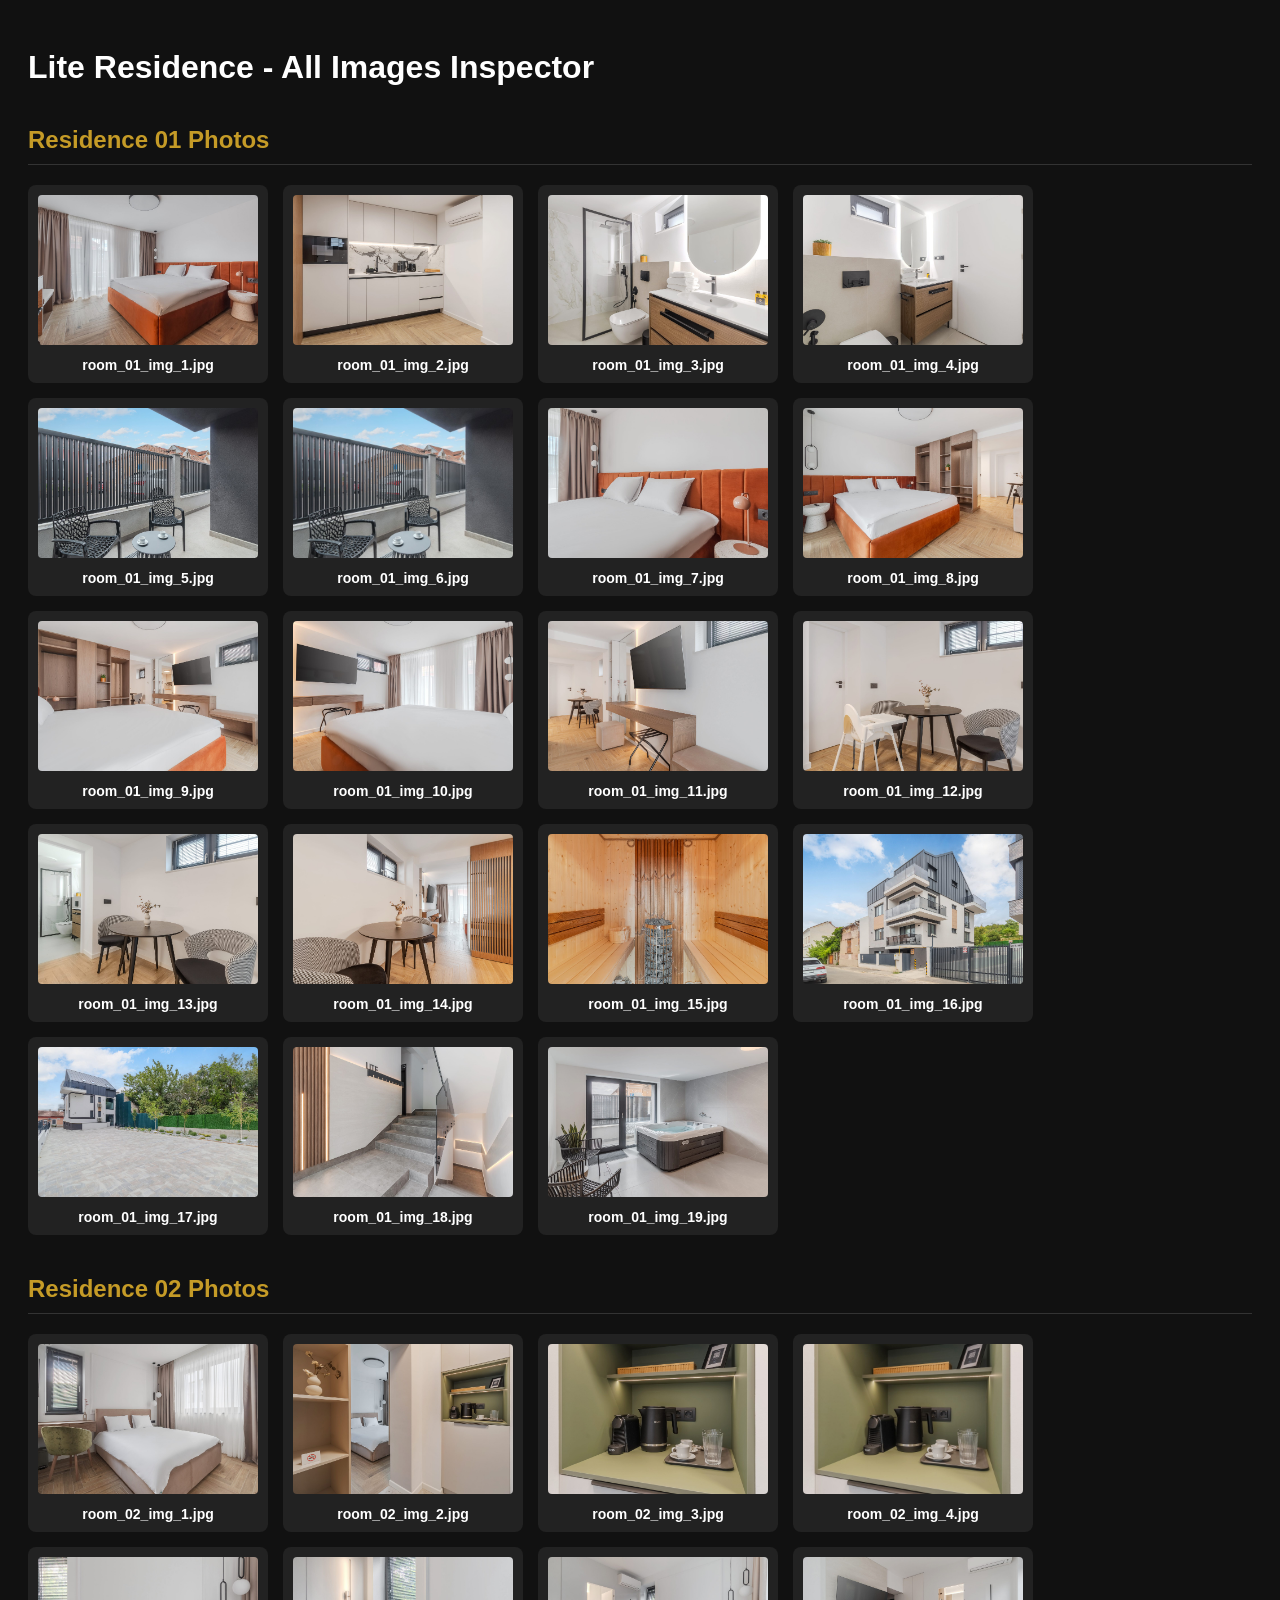
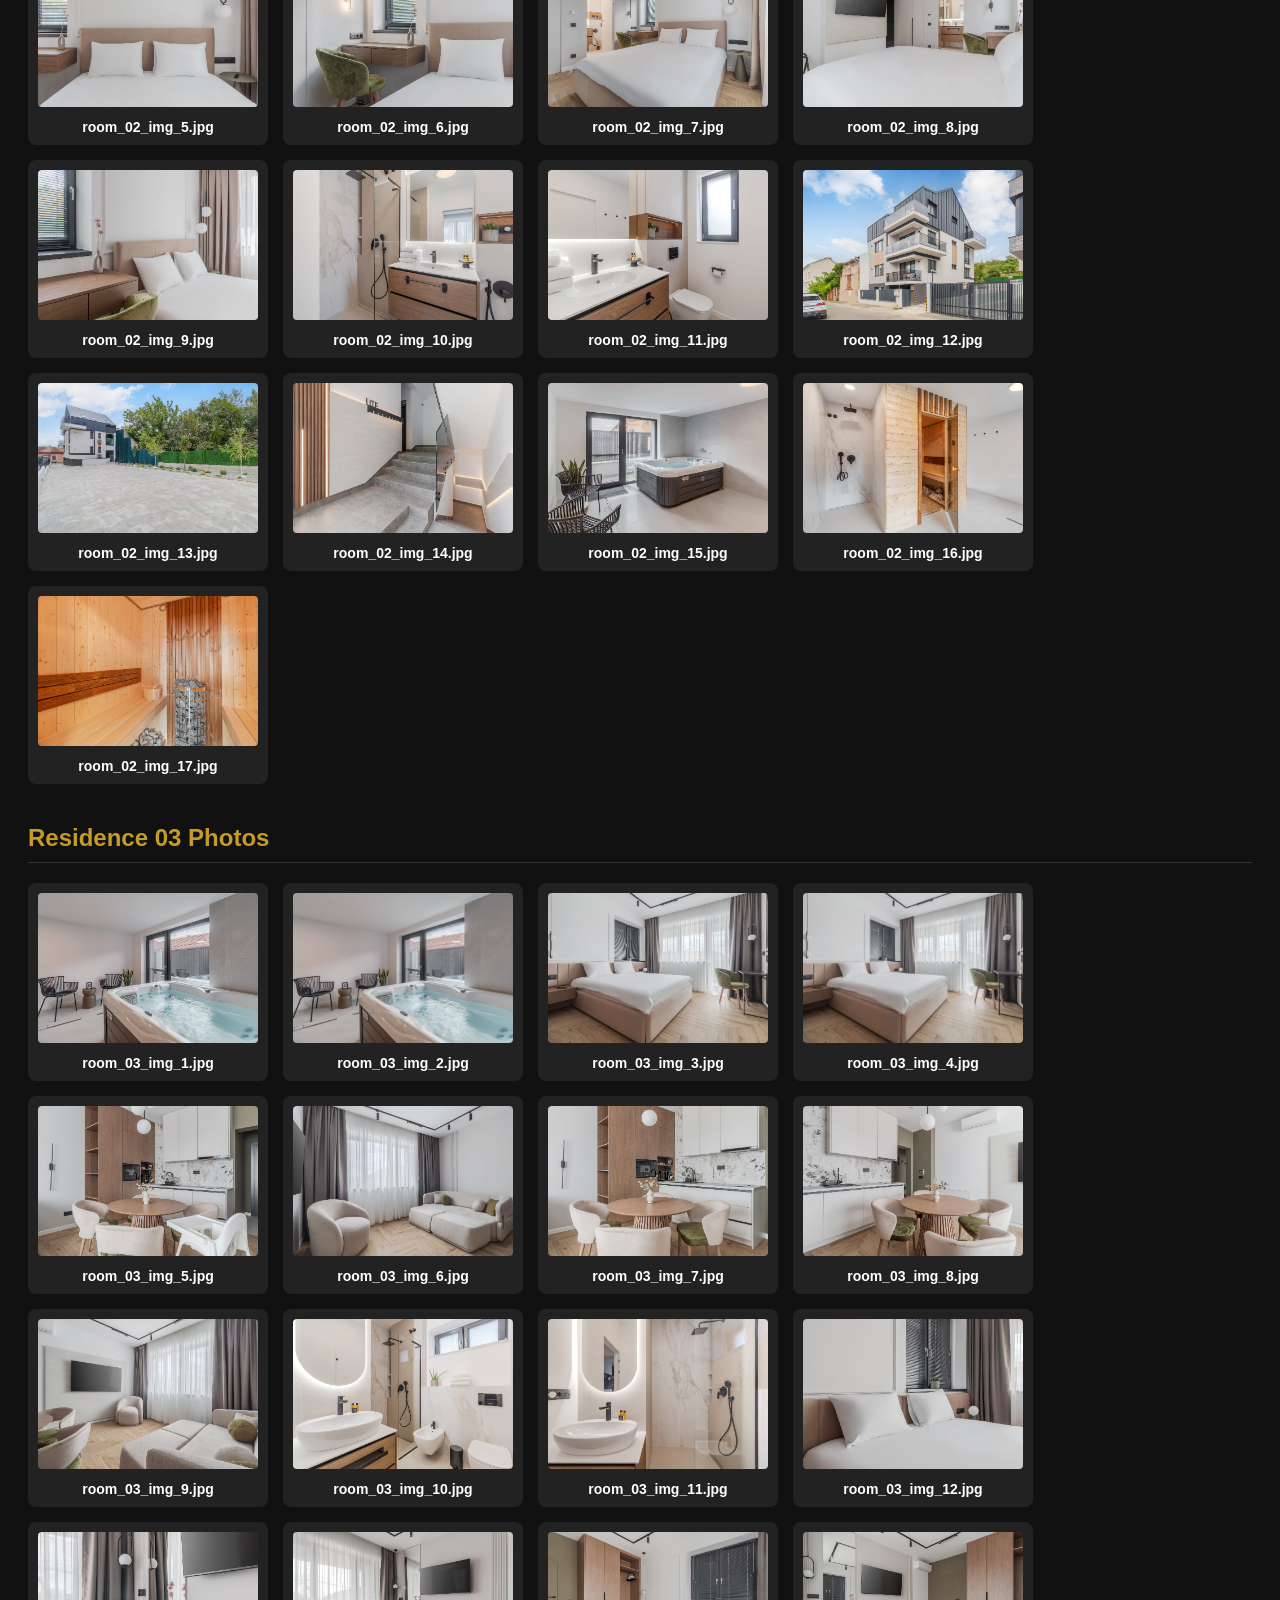
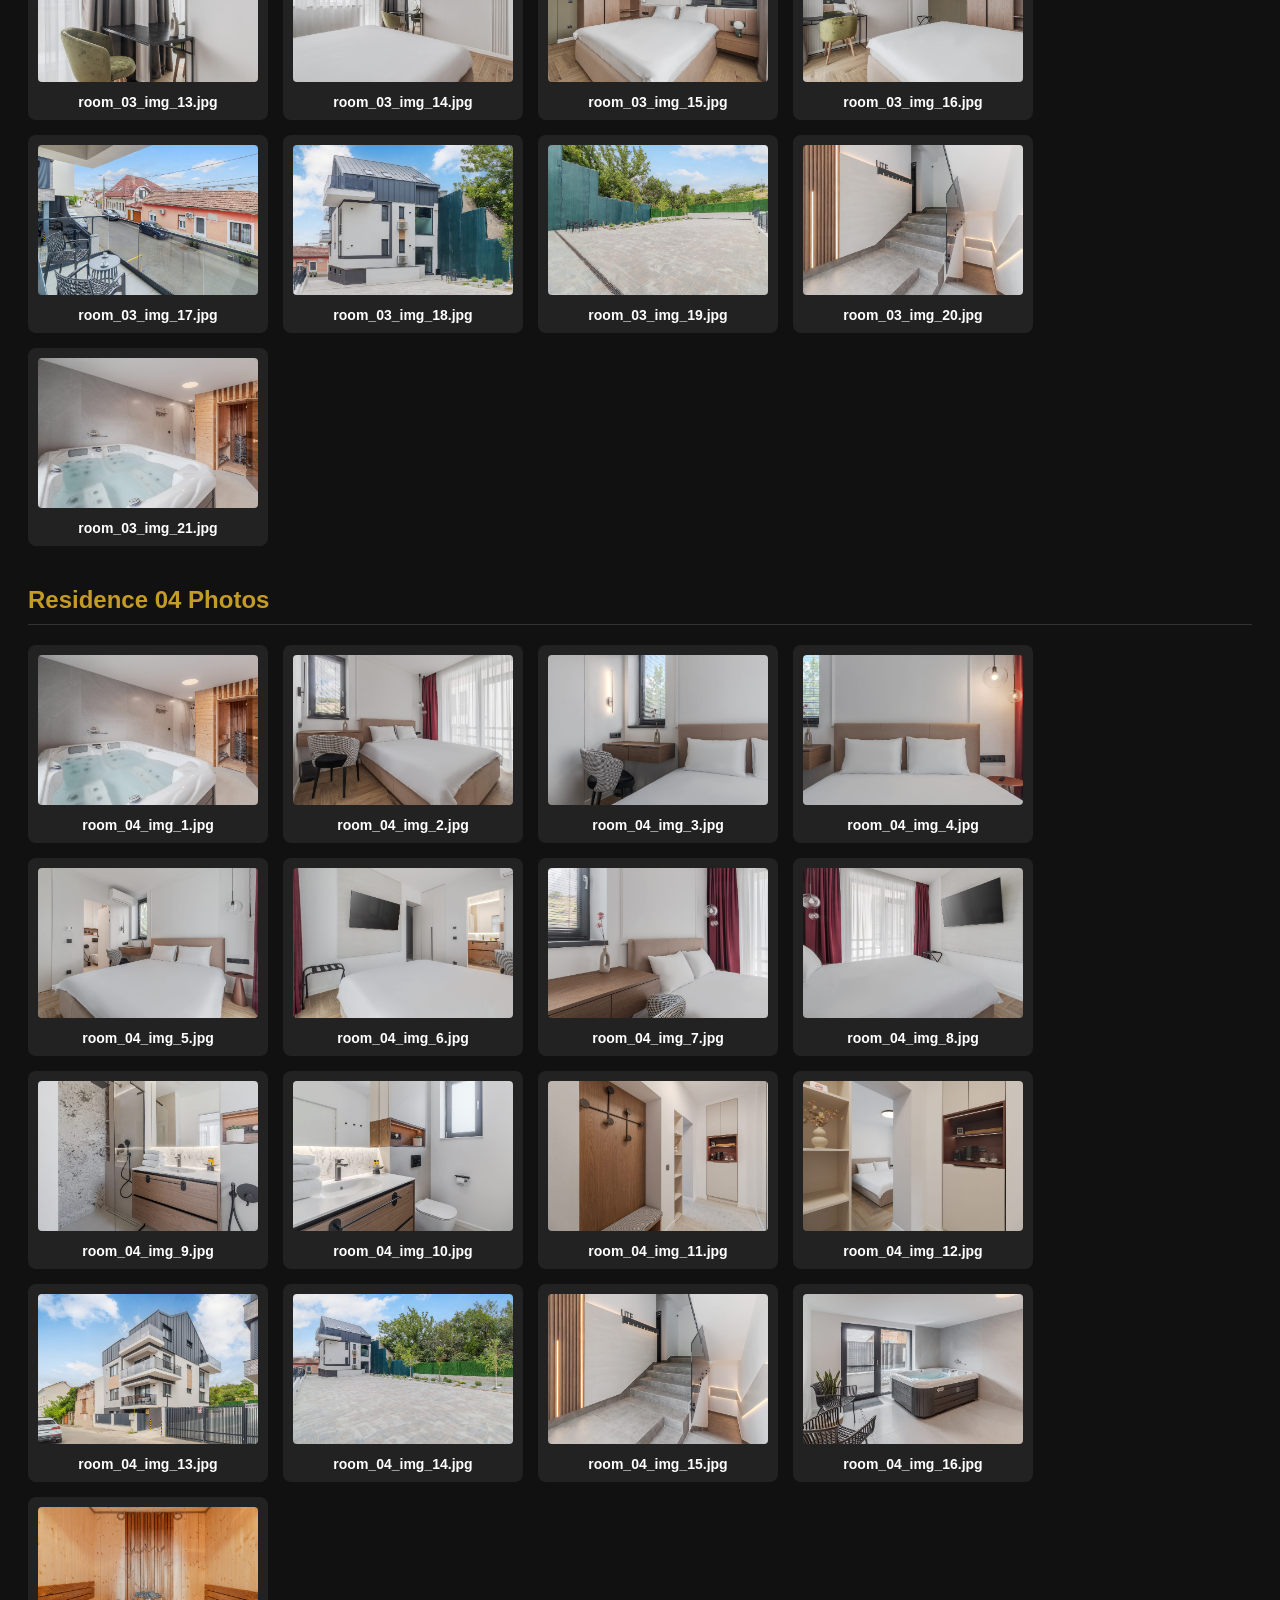
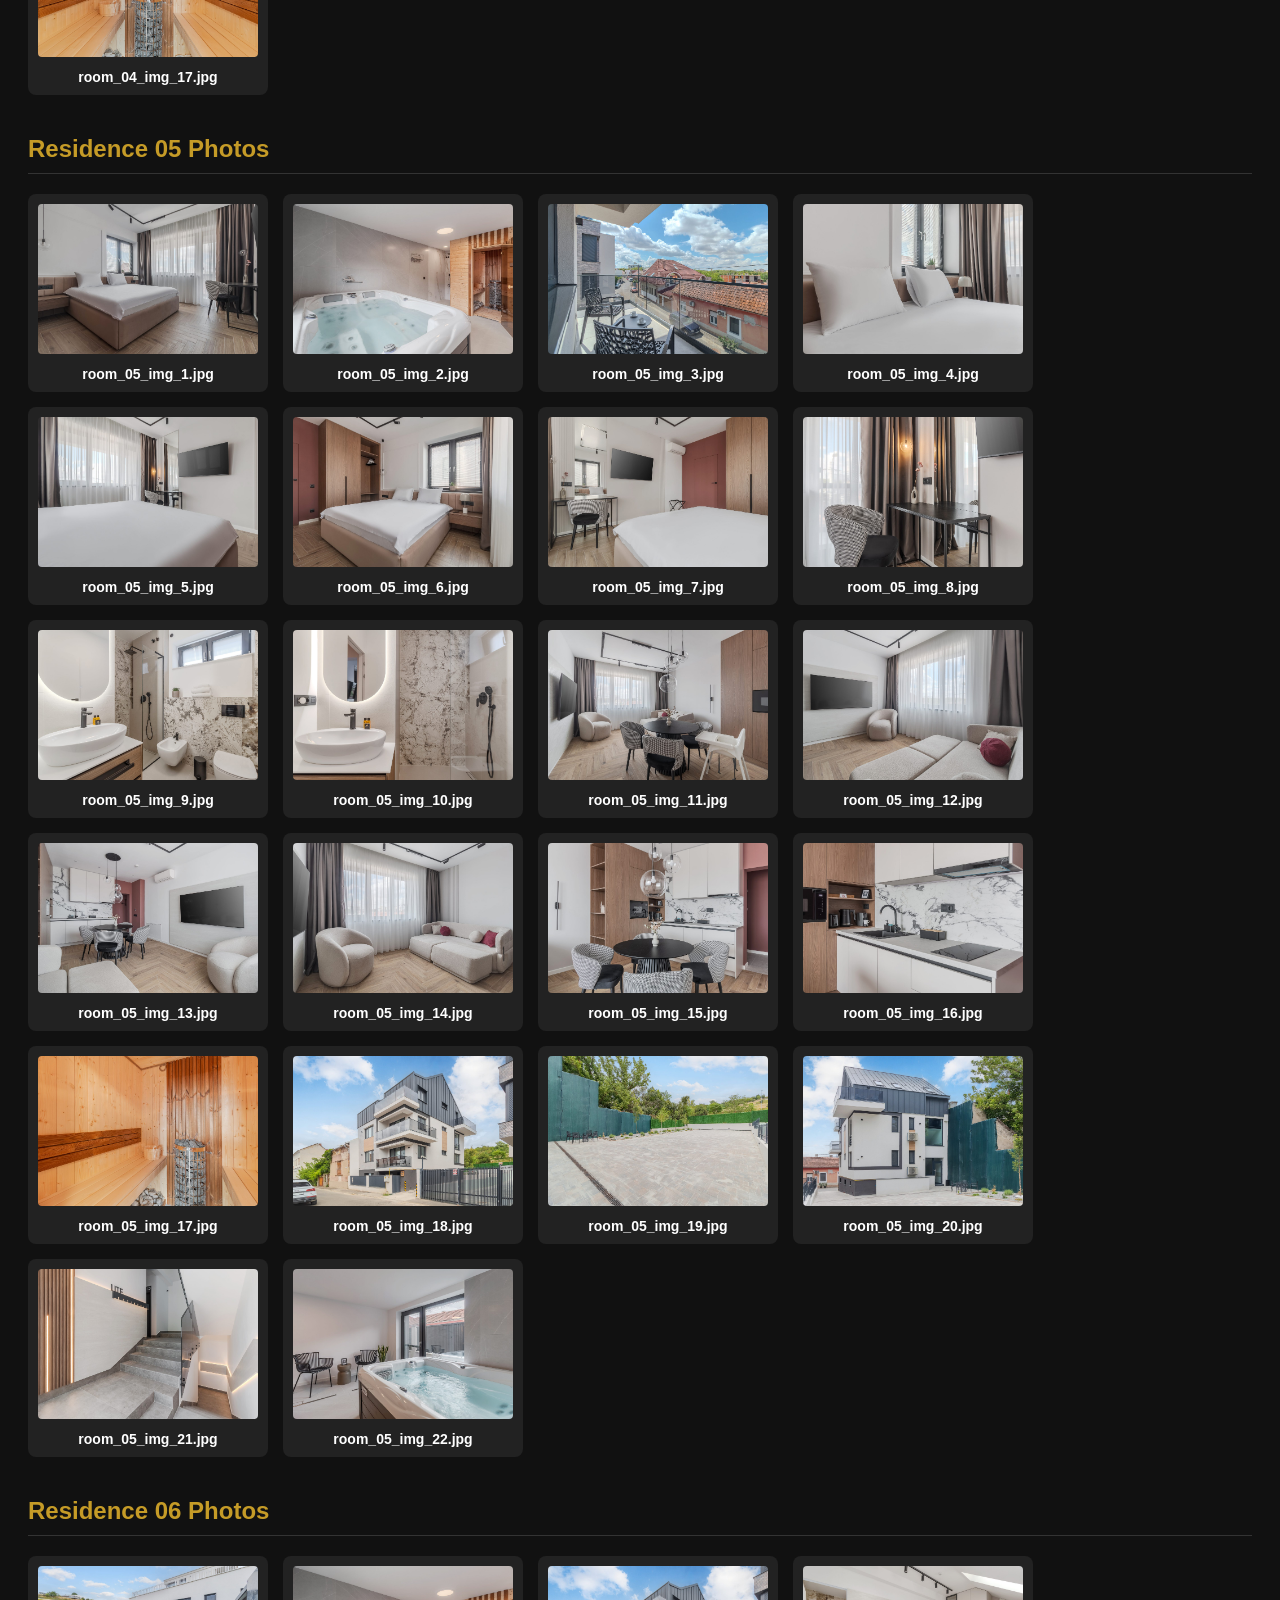
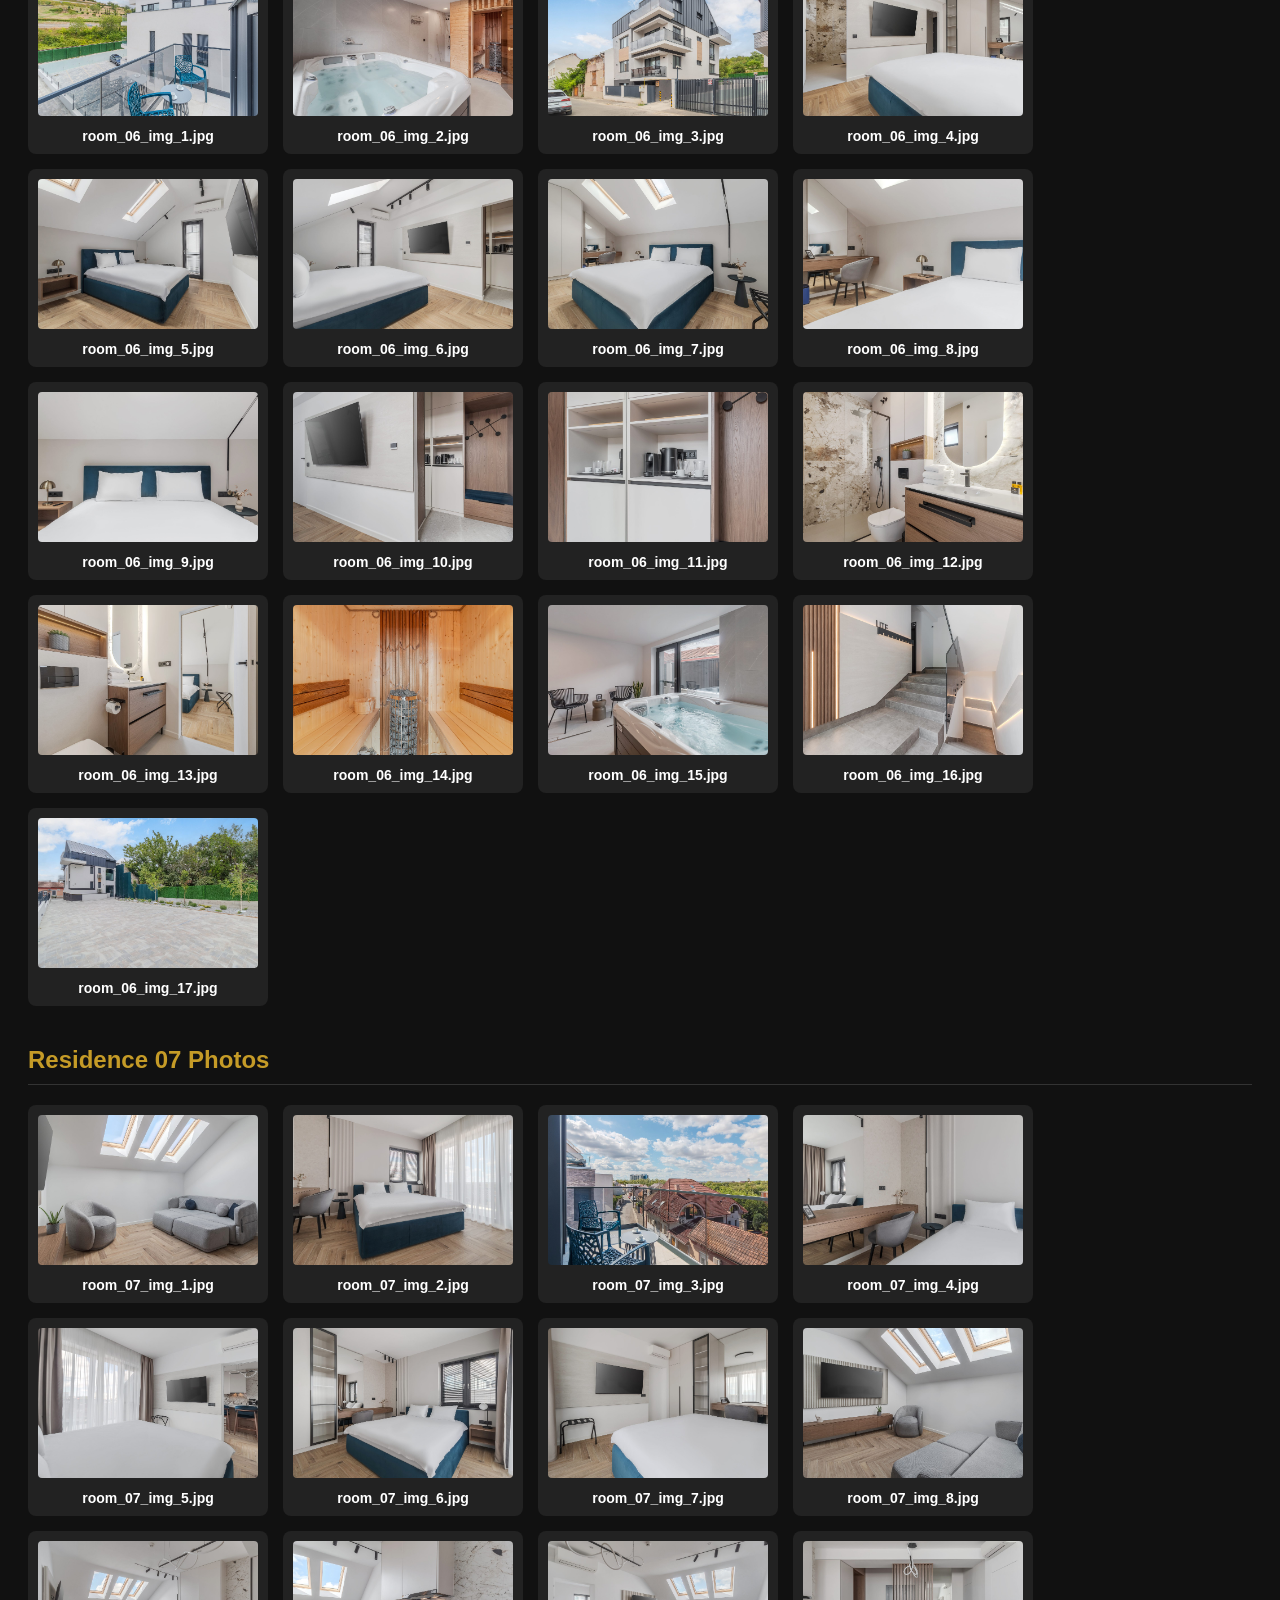
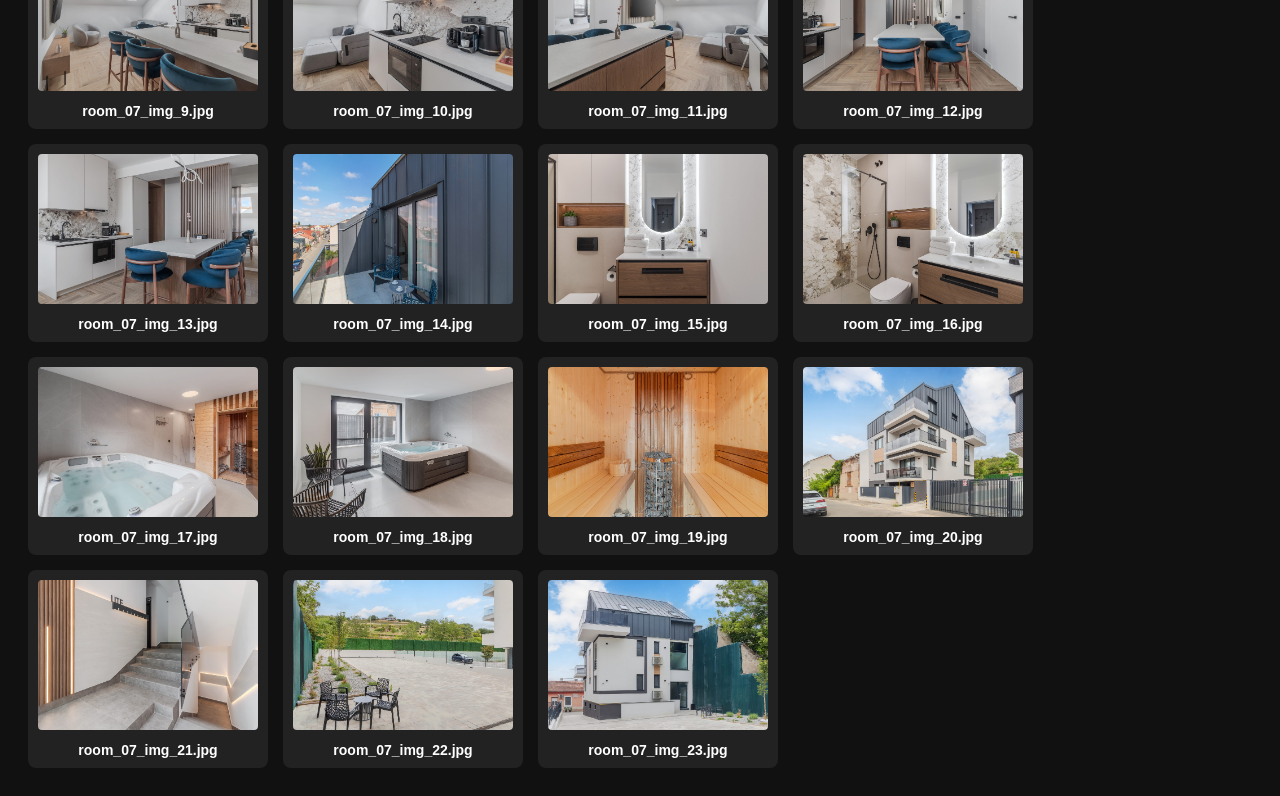
<file: scratch_inspector.html>
<!DOCTYPE html>
<html>
<head>
<title>Photo Inspector</title>
<style>
body { font-family: sans-serif; background: #111; color: #fff; padding: 20px; }
h2 { color: #C59B27; border-bottom: 1px solid #333; padding-bottom: 10px; margin-top: 40px; }
.grid { display: flex; flex-wrap: wrap; gap: 15px; }
.card { background: #222; padding: 10px; border-radius: 8px; width: 220px; text-align: center; }
.card img { width: 100%; height: 150px; object-fit: cover; border-radius: 4px; }
.card .name { font-size: 14px; margin-top: 8px; font-weight: bold; }
</style>
</head>
<body>
<h1>Lite Residence - All Images Inspector</h1>
<h2>Residence 01 Photos</h2><div class='grid'>
            <div class='card'>
                <img src='assets/images/room_01_img_1.jpg' alt='room_01_img_1.jpg'>
                <div class='name'>room_01_img_1.jpg</div>
            </div>
            
            <div class='card'>
                <img src='assets/images/room_01_img_2.jpg' alt='room_01_img_2.jpg'>
                <div class='name'>room_01_img_2.jpg</div>
            </div>
            
            <div class='card'>
                <img src='assets/images/room_01_img_3.jpg' alt='room_01_img_3.jpg'>
                <div class='name'>room_01_img_3.jpg</div>
            </div>
            
            <div class='card'>
                <img src='assets/images/room_01_img_4.jpg' alt='room_01_img_4.jpg'>
                <div class='name'>room_01_img_4.jpg</div>
            </div>
            
            <div class='card'>
                <img src='assets/images/room_01_img_5.jpg' alt='room_01_img_5.jpg'>
                <div class='name'>room_01_img_5.jpg</div>
            </div>
            
            <div class='card'>
                <img src='assets/images/room_01_img_6.jpg' alt='room_01_img_6.jpg'>
                <div class='name'>room_01_img_6.jpg</div>
            </div>
            
            <div class='card'>
                <img src='assets/images/room_01_img_7.jpg' alt='room_01_img_7.jpg'>
                <div class='name'>room_01_img_7.jpg</div>
            </div>
            
            <div class='card'>
                <img src='assets/images/room_01_img_8.jpg' alt='room_01_img_8.jpg'>
                <div class='name'>room_01_img_8.jpg</div>
            </div>
            
            <div class='card'>
                <img src='assets/images/room_01_img_9.jpg' alt='room_01_img_9.jpg'>
                <div class='name'>room_01_img_9.jpg</div>
            </div>
            
            <div class='card'>
                <img src='assets/images/room_01_img_10.jpg' alt='room_01_img_10.jpg'>
                <div class='name'>room_01_img_10.jpg</div>
            </div>
            
            <div class='card'>
                <img src='assets/images/room_01_img_11.jpg' alt='room_01_img_11.jpg'>
                <div class='name'>room_01_img_11.jpg</div>
            </div>
            
            <div class='card'>
                <img src='assets/images/room_01_img_12.jpg' alt='room_01_img_12.jpg'>
                <div class='name'>room_01_img_12.jpg</div>
            </div>
            
            <div class='card'>
                <img src='assets/images/room_01_img_13.jpg' alt='room_01_img_13.jpg'>
                <div class='name'>room_01_img_13.jpg</div>
            </div>
            
            <div class='card'>
                <img src='assets/images/room_01_img_14.jpg' alt='room_01_img_14.jpg'>
                <div class='name'>room_01_img_14.jpg</div>
            </div>
            
            <div class='card'>
                <img src='assets/images/room_01_img_15.jpg' alt='room_01_img_15.jpg'>
                <div class='name'>room_01_img_15.jpg</div>
            </div>
            
            <div class='card'>
                <img src='assets/images/room_01_img_16.jpg' alt='room_01_img_16.jpg'>
                <div class='name'>room_01_img_16.jpg</div>
            </div>
            
            <div class='card'>
                <img src='assets/images/room_01_img_17.jpg' alt='room_01_img_17.jpg'>
                <div class='name'>room_01_img_17.jpg</div>
            </div>
            
            <div class='card'>
                <img src='assets/images/room_01_img_18.jpg' alt='room_01_img_18.jpg'>
                <div class='name'>room_01_img_18.jpg</div>
            </div>
            
            <div class='card'>
                <img src='assets/images/room_01_img_19.jpg' alt='room_01_img_19.jpg'>
                <div class='name'>room_01_img_19.jpg</div>
            </div>
            </div><h2>Residence 02 Photos</h2><div class='grid'>
            <div class='card'>
                <img src='assets/images/room_02_img_1.jpg' alt='room_02_img_1.jpg'>
                <div class='name'>room_02_img_1.jpg</div>
            </div>
            
            <div class='card'>
                <img src='assets/images/room_02_img_2.jpg' alt='room_02_img_2.jpg'>
                <div class='name'>room_02_img_2.jpg</div>
            </div>
            
            <div class='card'>
                <img src='assets/images/room_02_img_3.jpg' alt='room_02_img_3.jpg'>
                <div class='name'>room_02_img_3.jpg</div>
            </div>
            
            <div class='card'>
                <img src='assets/images/room_02_img_4.jpg' alt='room_02_img_4.jpg'>
                <div class='name'>room_02_img_4.jpg</div>
            </div>
            
            <div class='card'>
                <img src='assets/images/room_02_img_5.jpg' alt='room_02_img_5.jpg'>
                <div class='name'>room_02_img_5.jpg</div>
            </div>
            
            <div class='card'>
                <img src='assets/images/room_02_img_6.jpg' alt='room_02_img_6.jpg'>
                <div class='name'>room_02_img_6.jpg</div>
            </div>
            
            <div class='card'>
                <img src='assets/images/room_02_img_7.jpg' alt='room_02_img_7.jpg'>
                <div class='name'>room_02_img_7.jpg</div>
            </div>
            
            <div class='card'>
                <img src='assets/images/room_02_img_8.jpg' alt='room_02_img_8.jpg'>
                <div class='name'>room_02_img_8.jpg</div>
            </div>
            
            <div class='card'>
                <img src='assets/images/room_02_img_9.jpg' alt='room_02_img_9.jpg'>
                <div class='name'>room_02_img_9.jpg</div>
            </div>
            
            <div class='card'>
                <img src='assets/images/room_02_img_10.jpg' alt='room_02_img_10.jpg'>
                <div class='name'>room_02_img_10.jpg</div>
            </div>
            
            <div class='card'>
                <img src='assets/images/room_02_img_11.jpg' alt='room_02_img_11.jpg'>
                <div class='name'>room_02_img_11.jpg</div>
            </div>
            
            <div class='card'>
                <img src='assets/images/room_02_img_12.jpg' alt='room_02_img_12.jpg'>
                <div class='name'>room_02_img_12.jpg</div>
            </div>
            
            <div class='card'>
                <img src='assets/images/room_02_img_13.jpg' alt='room_02_img_13.jpg'>
                <div class='name'>room_02_img_13.jpg</div>
            </div>
            
            <div class='card'>
                <img src='assets/images/room_02_img_14.jpg' alt='room_02_img_14.jpg'>
                <div class='name'>room_02_img_14.jpg</div>
            </div>
            
            <div class='card'>
                <img src='assets/images/room_02_img_15.jpg' alt='room_02_img_15.jpg'>
                <div class='name'>room_02_img_15.jpg</div>
            </div>
            
            <div class='card'>
                <img src='assets/images/room_02_img_16.jpg' alt='room_02_img_16.jpg'>
                <div class='name'>room_02_img_16.jpg</div>
            </div>
            
            <div class='card'>
                <img src='assets/images/room_02_img_17.jpg' alt='room_02_img_17.jpg'>
                <div class='name'>room_02_img_17.jpg</div>
            </div>
            </div><h2>Residence 03 Photos</h2><div class='grid'>
            <div class='card'>
                <img src='assets/images/room_03_img_1.jpg' alt='room_03_img_1.jpg'>
                <div class='name'>room_03_img_1.jpg</div>
            </div>
            
            <div class='card'>
                <img src='assets/images/room_03_img_2.jpg' alt='room_03_img_2.jpg'>
                <div class='name'>room_03_img_2.jpg</div>
            </div>
            
            <div class='card'>
                <img src='assets/images/room_03_img_3.jpg' alt='room_03_img_3.jpg'>
                <div class='name'>room_03_img_3.jpg</div>
            </div>
            
            <div class='card'>
                <img src='assets/images/room_03_img_4.jpg' alt='room_03_img_4.jpg'>
                <div class='name'>room_03_img_4.jpg</div>
            </div>
            
            <div class='card'>
                <img src='assets/images/room_03_img_5.jpg' alt='room_03_img_5.jpg'>
                <div class='name'>room_03_img_5.jpg</div>
            </div>
            
            <div class='card'>
                <img src='assets/images/room_03_img_6.jpg' alt='room_03_img_6.jpg'>
                <div class='name'>room_03_img_6.jpg</div>
            </div>
            
            <div class='card'>
                <img src='assets/images/room_03_img_7.jpg' alt='room_03_img_7.jpg'>
                <div class='name'>room_03_img_7.jpg</div>
            </div>
            
            <div class='card'>
                <img src='assets/images/room_03_img_8.jpg' alt='room_03_img_8.jpg'>
                <div class='name'>room_03_img_8.jpg</div>
            </div>
            
            <div class='card'>
                <img src='assets/images/room_03_img_9.jpg' alt='room_03_img_9.jpg'>
                <div class='name'>room_03_img_9.jpg</div>
            </div>
            
            <div class='card'>
                <img src='assets/images/room_03_img_10.jpg' alt='room_03_img_10.jpg'>
                <div class='name'>room_03_img_10.jpg</div>
            </div>
            
            <div class='card'>
                <img src='assets/images/room_03_img_11.jpg' alt='room_03_img_11.jpg'>
                <div class='name'>room_03_img_11.jpg</div>
            </div>
            
            <div class='card'>
                <img src='assets/images/room_03_img_12.jpg' alt='room_03_img_12.jpg'>
                <div class='name'>room_03_img_12.jpg</div>
            </div>
            
            <div class='card'>
                <img src='assets/images/room_03_img_13.jpg' alt='room_03_img_13.jpg'>
                <div class='name'>room_03_img_13.jpg</div>
            </div>
            
            <div class='card'>
                <img src='assets/images/room_03_img_14.jpg' alt='room_03_img_14.jpg'>
                <div class='name'>room_03_img_14.jpg</div>
            </div>
            
            <div class='card'>
                <img src='assets/images/room_03_img_15.jpg' alt='room_03_img_15.jpg'>
                <div class='name'>room_03_img_15.jpg</div>
            </div>
            
            <div class='card'>
                <img src='assets/images/room_03_img_16.jpg' alt='room_03_img_16.jpg'>
                <div class='name'>room_03_img_16.jpg</div>
            </div>
            
            <div class='card'>
                <img src='assets/images/room_03_img_17.jpg' alt='room_03_img_17.jpg'>
                <div class='name'>room_03_img_17.jpg</div>
            </div>
            
            <div class='card'>
                <img src='assets/images/room_03_img_18.jpg' alt='room_03_img_18.jpg'>
                <div class='name'>room_03_img_18.jpg</div>
            </div>
            
            <div class='card'>
                <img src='assets/images/room_03_img_19.jpg' alt='room_03_img_19.jpg'>
                <div class='name'>room_03_img_19.jpg</div>
            </div>
            
            <div class='card'>
                <img src='assets/images/room_03_img_20.jpg' alt='room_03_img_20.jpg'>
                <div class='name'>room_03_img_20.jpg</div>
            </div>
            
            <div class='card'>
                <img src='assets/images/room_03_img_21.jpg' alt='room_03_img_21.jpg'>
                <div class='name'>room_03_img_21.jpg</div>
            </div>
            </div><h2>Residence 04 Photos</h2><div class='grid'>
            <div class='card'>
                <img src='assets/images/room_04_img_1.jpg' alt='room_04_img_1.jpg'>
                <div class='name'>room_04_img_1.jpg</div>
            </div>
            
            <div class='card'>
                <img src='assets/images/room_04_img_2.jpg' alt='room_04_img_2.jpg'>
                <div class='name'>room_04_img_2.jpg</div>
            </div>
            
            <div class='card'>
                <img src='assets/images/room_04_img_3.jpg' alt='room_04_img_3.jpg'>
                <div class='name'>room_04_img_3.jpg</div>
            </div>
            
            <div class='card'>
                <img src='assets/images/room_04_img_4.jpg' alt='room_04_img_4.jpg'>
                <div class='name'>room_04_img_4.jpg</div>
            </div>
            
            <div class='card'>
                <img src='assets/images/room_04_img_5.jpg' alt='room_04_img_5.jpg'>
                <div class='name'>room_04_img_5.jpg</div>
            </div>
            
            <div class='card'>
                <img src='assets/images/room_04_img_6.jpg' alt='room_04_img_6.jpg'>
                <div class='name'>room_04_img_6.jpg</div>
            </div>
            
            <div class='card'>
                <img src='assets/images/room_04_img_7.jpg' alt='room_04_img_7.jpg'>
                <div class='name'>room_04_img_7.jpg</div>
            </div>
            
            <div class='card'>
                <img src='assets/images/room_04_img_8.jpg' alt='room_04_img_8.jpg'>
                <div class='name'>room_04_img_8.jpg</div>
            </div>
            
            <div class='card'>
                <img src='assets/images/room_04_img_9.jpg' alt='room_04_img_9.jpg'>
                <div class='name'>room_04_img_9.jpg</div>
            </div>
            
            <div class='card'>
                <img src='assets/images/room_04_img_10.jpg' alt='room_04_img_10.jpg'>
                <div class='name'>room_04_img_10.jpg</div>
            </div>
            
            <div class='card'>
                <img src='assets/images/room_04_img_11.jpg' alt='room_04_img_11.jpg'>
                <div class='name'>room_04_img_11.jpg</div>
            </div>
            
            <div class='card'>
                <img src='assets/images/room_04_img_12.jpg' alt='room_04_img_12.jpg'>
                <div class='name'>room_04_img_12.jpg</div>
            </div>
            
            <div class='card'>
                <img src='assets/images/room_04_img_13.jpg' alt='room_04_img_13.jpg'>
                <div class='name'>room_04_img_13.jpg</div>
            </div>
            
            <div class='card'>
                <img src='assets/images/room_04_img_14.jpg' alt='room_04_img_14.jpg'>
                <div class='name'>room_04_img_14.jpg</div>
            </div>
            
            <div class='card'>
                <img src='assets/images/room_04_img_15.jpg' alt='room_04_img_15.jpg'>
                <div class='name'>room_04_img_15.jpg</div>
            </div>
            
            <div class='card'>
                <img src='assets/images/room_04_img_16.jpg' alt='room_04_img_16.jpg'>
                <div class='name'>room_04_img_16.jpg</div>
            </div>
            
            <div class='card'>
                <img src='assets/images/room_04_img_17.jpg' alt='room_04_img_17.jpg'>
                <div class='name'>room_04_img_17.jpg</div>
            </div>
            </div><h2>Residence 05 Photos</h2><div class='grid'>
            <div class='card'>
                <img src='assets/images/room_05_img_1.jpg' alt='room_05_img_1.jpg'>
                <div class='name'>room_05_img_1.jpg</div>
            </div>
            
            <div class='card'>
                <img src='assets/images/room_05_img_2.jpg' alt='room_05_img_2.jpg'>
                <div class='name'>room_05_img_2.jpg</div>
            </div>
            
            <div class='card'>
                <img src='assets/images/room_05_img_3.jpg' alt='room_05_img_3.jpg'>
                <div class='name'>room_05_img_3.jpg</div>
            </div>
            
            <div class='card'>
                <img src='assets/images/room_05_img_4.jpg' alt='room_05_img_4.jpg'>
                <div class='name'>room_05_img_4.jpg</div>
            </div>
            
            <div class='card'>
                <img src='assets/images/room_05_img_5.jpg' alt='room_05_img_5.jpg'>
                <div class='name'>room_05_img_5.jpg</div>
            </div>
            
            <div class='card'>
                <img src='assets/images/room_05_img_6.jpg' alt='room_05_img_6.jpg'>
                <div class='name'>room_05_img_6.jpg</div>
            </div>
            
            <div class='card'>
                <img src='assets/images/room_05_img_7.jpg' alt='room_05_img_7.jpg'>
                <div class='name'>room_05_img_7.jpg</div>
            </div>
            
            <div class='card'>
                <img src='assets/images/room_05_img_8.jpg' alt='room_05_img_8.jpg'>
                <div class='name'>room_05_img_8.jpg</div>
            </div>
            
            <div class='card'>
                <img src='assets/images/room_05_img_9.jpg' alt='room_05_img_9.jpg'>
                <div class='name'>room_05_img_9.jpg</div>
            </div>
            
            <div class='card'>
                <img src='assets/images/room_05_img_10.jpg' alt='room_05_img_10.jpg'>
                <div class='name'>room_05_img_10.jpg</div>
            </div>
            
            <div class='card'>
                <img src='assets/images/room_05_img_11.jpg' alt='room_05_img_11.jpg'>
                <div class='name'>room_05_img_11.jpg</div>
            </div>
            
            <div class='card'>
                <img src='assets/images/room_05_img_12.jpg' alt='room_05_img_12.jpg'>
                <div class='name'>room_05_img_12.jpg</div>
            </div>
            
            <div class='card'>
                <img src='assets/images/room_05_img_13.jpg' alt='room_05_img_13.jpg'>
                <div class='name'>room_05_img_13.jpg</div>
            </div>
            
            <div class='card'>
                <img src='assets/images/room_05_img_14.jpg' alt='room_05_img_14.jpg'>
                <div class='name'>room_05_img_14.jpg</div>
            </div>
            
            <div class='card'>
                <img src='assets/images/room_05_img_15.jpg' alt='room_05_img_15.jpg'>
                <div class='name'>room_05_img_15.jpg</div>
            </div>
            
            <div class='card'>
                <img src='assets/images/room_05_img_16.jpg' alt='room_05_img_16.jpg'>
                <div class='name'>room_05_img_16.jpg</div>
            </div>
            
            <div class='card'>
                <img src='assets/images/room_05_img_17.jpg' alt='room_05_img_17.jpg'>
                <div class='name'>room_05_img_17.jpg</div>
            </div>
            
            <div class='card'>
                <img src='assets/images/room_05_img_18.jpg' alt='room_05_img_18.jpg'>
                <div class='name'>room_05_img_18.jpg</div>
            </div>
            
            <div class='card'>
                <img src='assets/images/room_05_img_19.jpg' alt='room_05_img_19.jpg'>
                <div class='name'>room_05_img_19.jpg</div>
            </div>
            
            <div class='card'>
                <img src='assets/images/room_05_img_20.jpg' alt='room_05_img_20.jpg'>
                <div class='name'>room_05_img_20.jpg</div>
            </div>
            
            <div class='card'>
                <img src='assets/images/room_05_img_21.jpg' alt='room_05_img_21.jpg'>
                <div class='name'>room_05_img_21.jpg</div>
            </div>
            
            <div class='card'>
                <img src='assets/images/room_05_img_22.jpg' alt='room_05_img_22.jpg'>
                <div class='name'>room_05_img_22.jpg</div>
            </div>
            </div><h2>Residence 06 Photos</h2><div class='grid'>
            <div class='card'>
                <img src='assets/images/room_06_img_1.jpg' alt='room_06_img_1.jpg'>
                <div class='name'>room_06_img_1.jpg</div>
            </div>
            
            <div class='card'>
                <img src='assets/images/room_06_img_2.jpg' alt='room_06_img_2.jpg'>
                <div class='name'>room_06_img_2.jpg</div>
            </div>
            
            <div class='card'>
                <img src='assets/images/room_06_img_3.jpg' alt='room_06_img_3.jpg'>
                <div class='name'>room_06_img_3.jpg</div>
            </div>
            
            <div class='card'>
                <img src='assets/images/room_06_img_4.jpg' alt='room_06_img_4.jpg'>
                <div class='name'>room_06_img_4.jpg</div>
            </div>
            
            <div class='card'>
                <img src='assets/images/room_06_img_5.jpg' alt='room_06_img_5.jpg'>
                <div class='name'>room_06_img_5.jpg</div>
            </div>
            
            <div class='card'>
                <img src='assets/images/room_06_img_6.jpg' alt='room_06_img_6.jpg'>
                <div class='name'>room_06_img_6.jpg</div>
            </div>
            
            <div class='card'>
                <img src='assets/images/room_06_img_7.jpg' alt='room_06_img_7.jpg'>
                <div class='name'>room_06_img_7.jpg</div>
            </div>
            
            <div class='card'>
                <img src='assets/images/room_06_img_8.jpg' alt='room_06_img_8.jpg'>
                <div class='name'>room_06_img_8.jpg</div>
            </div>
            
            <div class='card'>
                <img src='assets/images/room_06_img_9.jpg' alt='room_06_img_9.jpg'>
                <div class='name'>room_06_img_9.jpg</div>
            </div>
            
            <div class='card'>
                <img src='assets/images/room_06_img_10.jpg' alt='room_06_img_10.jpg'>
                <div class='name'>room_06_img_10.jpg</div>
            </div>
            
            <div class='card'>
                <img src='assets/images/room_06_img_11.jpg' alt='room_06_img_11.jpg'>
                <div class='name'>room_06_img_11.jpg</div>
            </div>
            
            <div class='card'>
                <img src='assets/images/room_06_img_12.jpg' alt='room_06_img_12.jpg'>
                <div class='name'>room_06_img_12.jpg</div>
            </div>
            
            <div class='card'>
                <img src='assets/images/room_06_img_13.jpg' alt='room_06_img_13.jpg'>
                <div class='name'>room_06_img_13.jpg</div>
            </div>
            
            <div class='card'>
                <img src='assets/images/room_06_img_14.jpg' alt='room_06_img_14.jpg'>
                <div class='name'>room_06_img_14.jpg</div>
            </div>
            
            <div class='card'>
                <img src='assets/images/room_06_img_15.jpg' alt='room_06_img_15.jpg'>
                <div class='name'>room_06_img_15.jpg</div>
            </div>
            
            <div class='card'>
                <img src='assets/images/room_06_img_16.jpg' alt='room_06_img_16.jpg'>
                <div class='name'>room_06_img_16.jpg</div>
            </div>
            
            <div class='card'>
                <img src='assets/images/room_06_img_17.jpg' alt='room_06_img_17.jpg'>
                <div class='name'>room_06_img_17.jpg</div>
            </div>
            </div><h2>Residence 07 Photos</h2><div class='grid'>
            <div class='card'>
                <img src='assets/images/room_07_img_1.jpg' alt='room_07_img_1.jpg'>
                <div class='name'>room_07_img_1.jpg</div>
            </div>
            
            <div class='card'>
                <img src='assets/images/room_07_img_2.jpg' alt='room_07_img_2.jpg'>
                <div class='name'>room_07_img_2.jpg</div>
            </div>
            
            <div class='card'>
                <img src='assets/images/room_07_img_3.jpg' alt='room_07_img_3.jpg'>
                <div class='name'>room_07_img_3.jpg</div>
            </div>
            
            <div class='card'>
                <img src='assets/images/room_07_img_4.jpg' alt='room_07_img_4.jpg'>
                <div class='name'>room_07_img_4.jpg</div>
            </div>
            
            <div class='card'>
                <img src='assets/images/room_07_img_5.jpg' alt='room_07_img_5.jpg'>
                <div class='name'>room_07_img_5.jpg</div>
            </div>
            
            <div class='card'>
                <img src='assets/images/room_07_img_6.jpg' alt='room_07_img_6.jpg'>
                <div class='name'>room_07_img_6.jpg</div>
            </div>
            
            <div class='card'>
                <img src='assets/images/room_07_img_7.jpg' alt='room_07_img_7.jpg'>
                <div class='name'>room_07_img_7.jpg</div>
            </div>
            
            <div class='card'>
                <img src='assets/images/room_07_img_8.jpg' alt='room_07_img_8.jpg'>
                <div class='name'>room_07_img_8.jpg</div>
            </div>
            
            <div class='card'>
                <img src='assets/images/room_07_img_9.jpg' alt='room_07_img_9.jpg'>
                <div class='name'>room_07_img_9.jpg</div>
            </div>
            
            <div class='card'>
                <img src='assets/images/room_07_img_10.jpg' alt='room_07_img_10.jpg'>
                <div class='name'>room_07_img_10.jpg</div>
            </div>
            
            <div class='card'>
                <img src='assets/images/room_07_img_11.jpg' alt='room_07_img_11.jpg'>
                <div class='name'>room_07_img_11.jpg</div>
            </div>
            
            <div class='card'>
                <img src='assets/images/room_07_img_12.jpg' alt='room_07_img_12.jpg'>
                <div class='name'>room_07_img_12.jpg</div>
            </div>
            
            <div class='card'>
                <img src='assets/images/room_07_img_13.jpg' alt='room_07_img_13.jpg'>
                <div class='name'>room_07_img_13.jpg</div>
            </div>
            
            <div class='card'>
                <img src='assets/images/room_07_img_14.jpg' alt='room_07_img_14.jpg'>
                <div class='name'>room_07_img_14.jpg</div>
            </div>
            
            <div class='card'>
                <img src='assets/images/room_07_img_15.jpg' alt='room_07_img_15.jpg'>
                <div class='name'>room_07_img_15.jpg</div>
            </div>
            
            <div class='card'>
                <img src='assets/images/room_07_img_16.jpg' alt='room_07_img_16.jpg'>
                <div class='name'>room_07_img_16.jpg</div>
            </div>
            
            <div class='card'>
                <img src='assets/images/room_07_img_17.jpg' alt='room_07_img_17.jpg'>
                <div class='name'>room_07_img_17.jpg</div>
            </div>
            
            <div class='card'>
                <img src='assets/images/room_07_img_18.jpg' alt='room_07_img_18.jpg'>
                <div class='name'>room_07_img_18.jpg</div>
            </div>
            
            <div class='card'>
                <img src='assets/images/room_07_img_19.jpg' alt='room_07_img_19.jpg'>
                <div class='name'>room_07_img_19.jpg</div>
            </div>
            
            <div class='card'>
                <img src='assets/images/room_07_img_20.jpg' alt='room_07_img_20.jpg'>
                <div class='name'>room_07_img_20.jpg</div>
            </div>
            
            <div class='card'>
                <img src='assets/images/room_07_img_21.jpg' alt='room_07_img_21.jpg'>
                <div class='name'>room_07_img_21.jpg</div>
            </div>
            
            <div class='card'>
                <img src='assets/images/room_07_img_22.jpg' alt='room_07_img_22.jpg'>
                <div class='name'>room_07_img_22.jpg</div>
            </div>
            
            <div class='card'>
                <img src='assets/images/room_07_img_23.jpg' alt='room_07_img_23.jpg'>
                <div class='name'>room_07_img_23.jpg</div>
            </div>
            </div></body></html>
</file>
